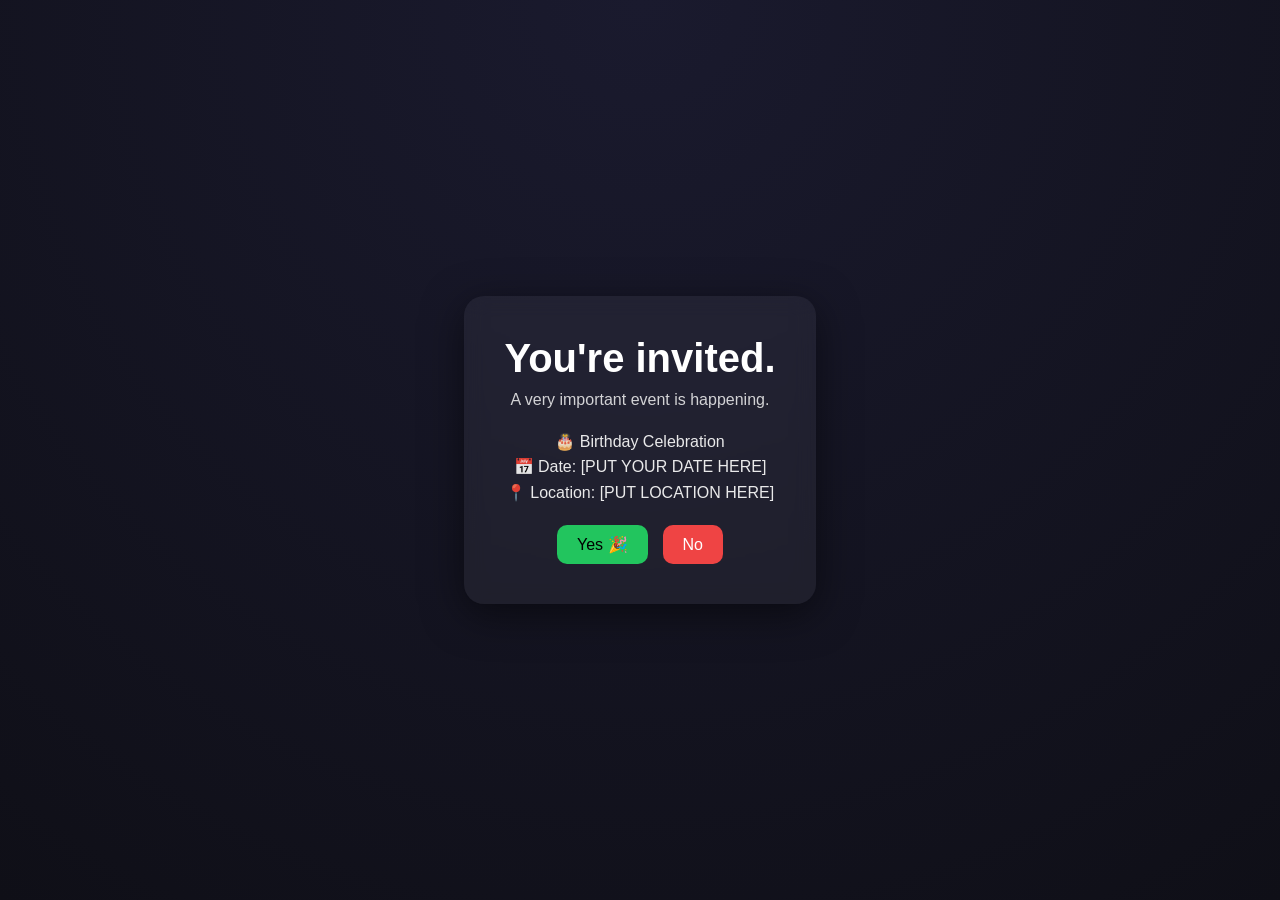
<file: index.html>
<!DOCTYPE html>
<html lang="en">
<head>
  <meta charset="UTF-8" />
  <meta name="viewport" content="width=device-width, initial-scale=1.0"/>
  <title>You're Invited 🎉</title>
  <link rel="stylesheet" href="style.css">
</head>

<body>

  <div class="container">

    <div class="card" id="card">
      <h1>You're invited.</h1>
      <p class="subtitle">A very important event is happening.</p>

      <p class="details">
        🎂 Birthday Celebration<br>
        📅 Date: [PUT YOUR DATE HERE]<br>
        📍 Location: [PUT LOCATION HERE]
      </p>

      <div class="buttons">
        <button class="yes" onclick="yes()">Yes 🎉</button>
        <button class="no" onclick="no()">No</button>
      </div>
    </div>

    <div class="result hidden" id="result">
      <h1 id="message"></h1>
      <p class="small">We respect your decision… barely.</p>
    </div>

  </div>

  <canvas id="confetti"></canvas>

  <script src="script.js"></script>
</body>
</html>
</file>
<file: style.css>
body {
  margin: 0;
  font-family: Arial, sans-serif;
  background: radial-gradient(circle at top, #1a1a2e, #0f0f17);
  color: white;
  height: 100vh;
  display: flex;
  align-items: center;
  justify-content: center;
}

.container {
  text-align: center;
}

.card {
  background: rgba(255,255,255,0.05);
  padding: 40px;
  border-radius: 20px;
  backdrop-filter: blur(10px);
  box-shadow: 0 10px 40px rgba(0,0,0,0.5);
  animation: fadeIn 1s ease;
}

h1 {
  margin: 0;
  font-size: 2.5rem;
}

.subtitle {
  opacity: 0.8;
  margin-top: 10px;
}

.details {
  margin: 20px 0;
  line-height: 1.6;
  opacity: 0.9;
}

.buttons {
  display: flex;
  gap: 15px;
  justify-content: center;
}

button {
  padding: 10px 20px;
  border: none;
  border-radius: 10px;
  cursor: pointer;
  transition: 0.3s;
  font-size: 1rem;
}

button:hover {
  transform: scale(1.1);
}

.yes {
  background: #22c55e;
  color: black;
}

.no {
  background: #ef4444;
  color: white;
}

.result {
  animation: fadeIn 1s ease;
}

.hidden {
  display: none;
}

.small {
  opacity: 0.7;
  margin-top: 10px;
  font-size: 0.9rem;
}

@keyframes fadeIn {
  from { opacity: 0; transform: translateY(20px); }
  to { opacity: 1; transform: translateY(0); }
}

canvas {
  position: fixed;
  top: 0;
  left: 0;
  pointer-events: none;
}
</file>
